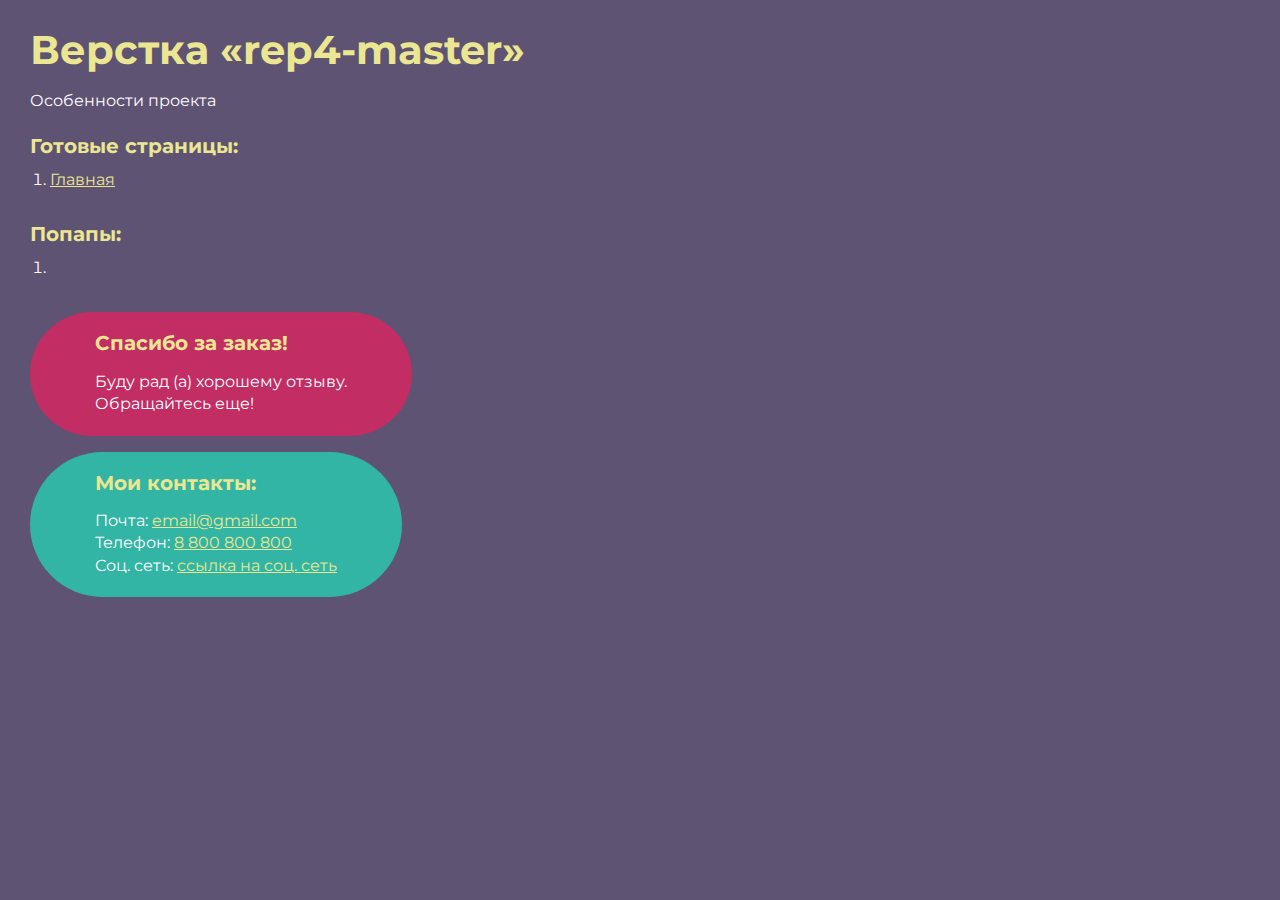
<file: index.html>
<!DOCTYPE html>
<html>

<head>
	<meta charset="UTF-8">
	<meta name="viewport" content="width=device-width, initial-scale=1.0">
	<title>Верстка «rep4-master»</title>
</head>

<body>
	<div class="rootpage">
		<h1>Верстка «rep4-master»</h1>
		<div class="rootpage__info">
			Особенности проекта
		</div>
		<h2>Готовые страницы:</h2>
		<ol class="rootpage__list">
			<li><a target="_blank" href="home.html">Главная</a></li>
		</ol>
		<h2>Попапы:</h2>
		<ol class="rootpage__list">
			<li><a target="_blank" href="home.html#"></a></li>
		</ol>
		<div class="rootpage__tnx">
			<h2>Спасибо за заказ!</h2>
			<p>Буду рад (а) хорошему отзыву.</p>
			<p>Обращайтесь еще!</p>
		</div>
		<div class="rootpage__contacts">
			<h2>Мои контакты:</h2>
			<p>Почта: <a href="mailto:email@gmail.com">email@gmail.com</a></p>
			<p>Телефон: <a href="tel:8800800800">8 800 800 800</a></p>
			<p>Соц. сеть: <a href="">ссылка на соц. сеть</a></p>
		</div>
	</div>
</body>
<style>
	@charset "UTF-8";
	@import url("https://fonts.googleapis.com/css?family=Montserrat:regular,700&display=swap");

	*,
	*::before,
	*::after {
		padding: 0px;
		margin: 0px;
		border: 0px;
		box-sizing: border-box;
	}

	html,
	body {
		height: 100%;
		margin: 0;
		padding: 0;
		min-width: 320px;
		width: 100%;
		color: #fff;
		background-color: #5e5373;
	}

	body {
		font-family: Montserrat;
		font-size: 100%;
		line-height: 1;
		font-size: 1rem;
	}

	a {
		text-decoration: underline;
		color: #ebe691
	}

	a:visited {
		text-decoration: underline;
		color: #aaa768;
	}

	a:hover {
		text-decoration: none;
	}

	ul li {
		list-style: none;
	}

	img {
		vertical-align: top;
	}

	.wrapper {
		width: 100%;
		min-height: 100%;
		overflow: hidden;
	}

	.rootpage {
		padding: 30px;
		display: flex;
		flex-direction: column;
		align-items: flex-start;
	}

	@media (max-width: 767px) {
		.rootpage {
			padding: 30px 15px;
		}
	}

	h1 {
		color: #ebe691;
		font-size: 2.5rem;
		margin: 0px 0px 1.25rem 0px;
	}

	@media (max-width: 767px) {
		h1 {
			font-size: 1.85rem;
			margin: 0px 0px 1.25rem 0px;
		}
	}

	h2 {
		color: #ebe691;
		font-size: 1.25rem;
		margin: 0px 0px 1rem 0px;
	}

	@media (max-width: 767px) {
		h2 {
			font-size: 1.125rem;
			margin: 0px 0px 1rem 0px;
		}
	}

	.rootpage__info {
		line-height: 140%;
		margin: 0px 0px 1.5rem 0px;
	}

	.rootpage__list {
		margin: 0px 0px 2.25rem 1.25rem;
	}

	.rootpage__list li:not(:last-child) {
		margin: 0px 0px 15px 0px;
	}

	.rootpage__contacts,
	.rootpage__tnx {
		border-radius: 200px;
		padding: 20px 65px;
		line-height: 140%;
	}

	@media (max-width: 767px) {

		.rootpage__contacts,
		.rootpage__tnx {
			border-radius: 40px;
			padding: 20px;
		}
	}

	.rootpage__contacts {
		background: #32b5a4;

	}

	.rootpage__contacts a {
		color: #ebe691;
	}

	.rootpage__tnx {
		background: #c22d63;
		margin: 0px 0px 1rem 0px;
	}
</style>

</html>
</file>
